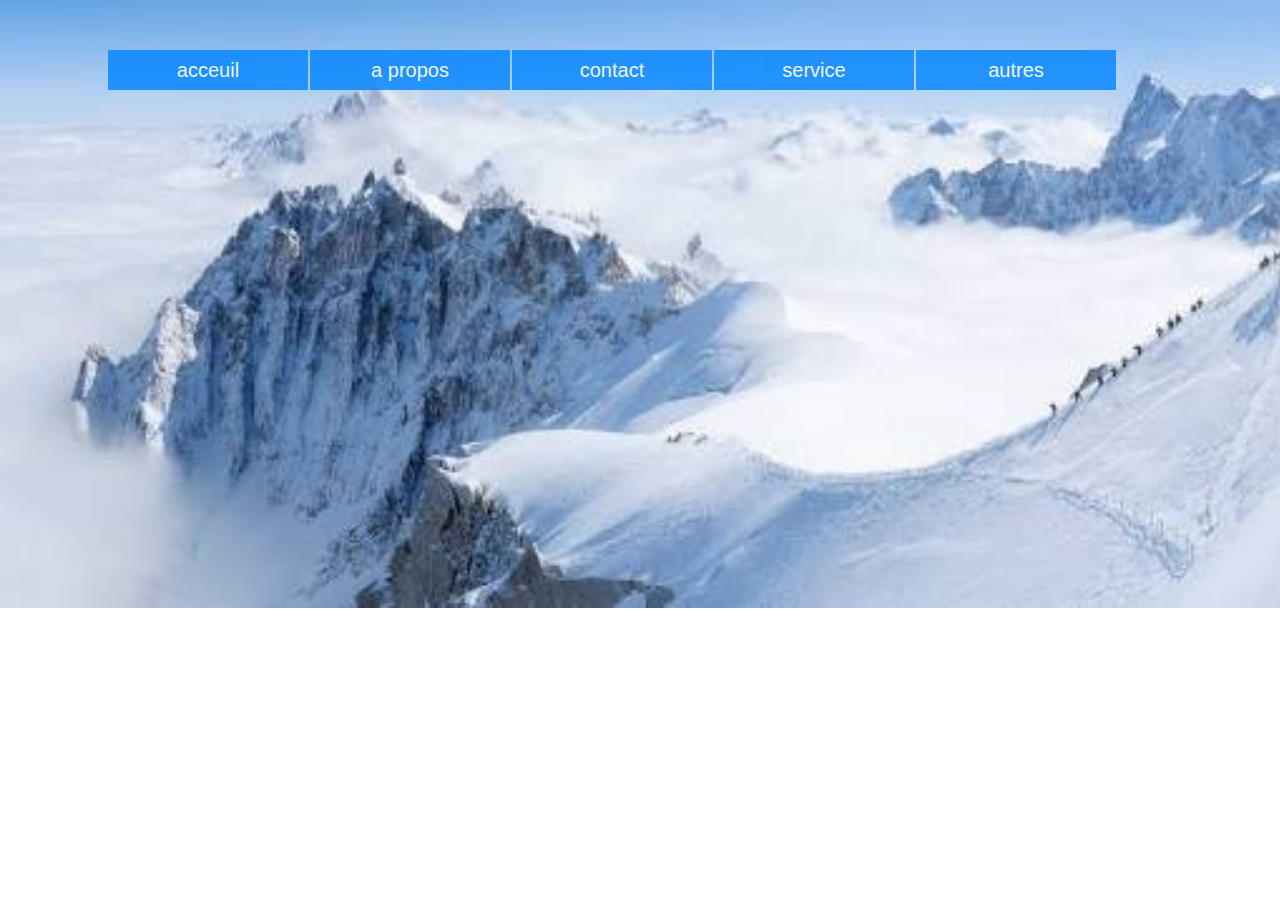
<file: index.html>
<!DOCTYPE html>
<html>
    <head>
        <meta charset="utf-8">
        <title>page web</title>
        <link rel="stylesheet" href="style.css">
    </head>
    <body>
      
          <ul>
              <li><a href="#">acceuil</a></li>
              <li><a >a propos</a>
                    <ul>
                            <li><a>mon travail</a></li>
                            <li><a>mode de travail</a></li>
                            <li><a>  action de  travail</a></li>
                            <li><a>ressources</a></li>
                    </ul>
            </li>
              
              <li><a>contact</a>
                <ul>
                        <li><a>aide</a></li>
                        <li><a>developpeurs</a></li>
                        <li><a>service</a></li>
                        <li><a>information</a></li>
                </ul>
            </li>
              <li><a>service</a>
                <ul>
                        <li><a>programation web</a></li>
                        <li><a>programation mobile</a></li>
                        <li><a>IOT</a></li>
                        <li><a>itteligence artificiel</a></li>
                </ul>
            </li>
            <li><a>autres</a> </li>
          </ul>


          
    
    </body>
</html>
</file>
<file: style.css>
body{
    background: url("images.jpeg") no-repeat;
    background-size: cover;
    font-family: 'Franklin Gothic Medium', 'Arial Narrow', Arial, sans-serif;
    color:turquoise;
}
ul{
   
    height: 550px;
    
    padding: 0px;
    list-style: none;
    margin: 0 auto;
    margin-top: 50px;
    padding-left: 100px;
   
    
    
    
}
ul li{
    float: left;
    height: 40px;
    width: 200px;
    background-color: rgb(0, 132, 255);
    opacity: .8;
    line-height: 40px;
    text-align: center;
    font-size: 20px;
    margin-right: 2px;
}
ul li a{
    text-decoration: none;
    color: white;
    display: block
}
ul li a:hover{
    background: rgba(0, 0, 0, 0.377);
}
ul li ul li{
    display: none;
}
ul li:hover ul li{
    display: block;
}
</file>
